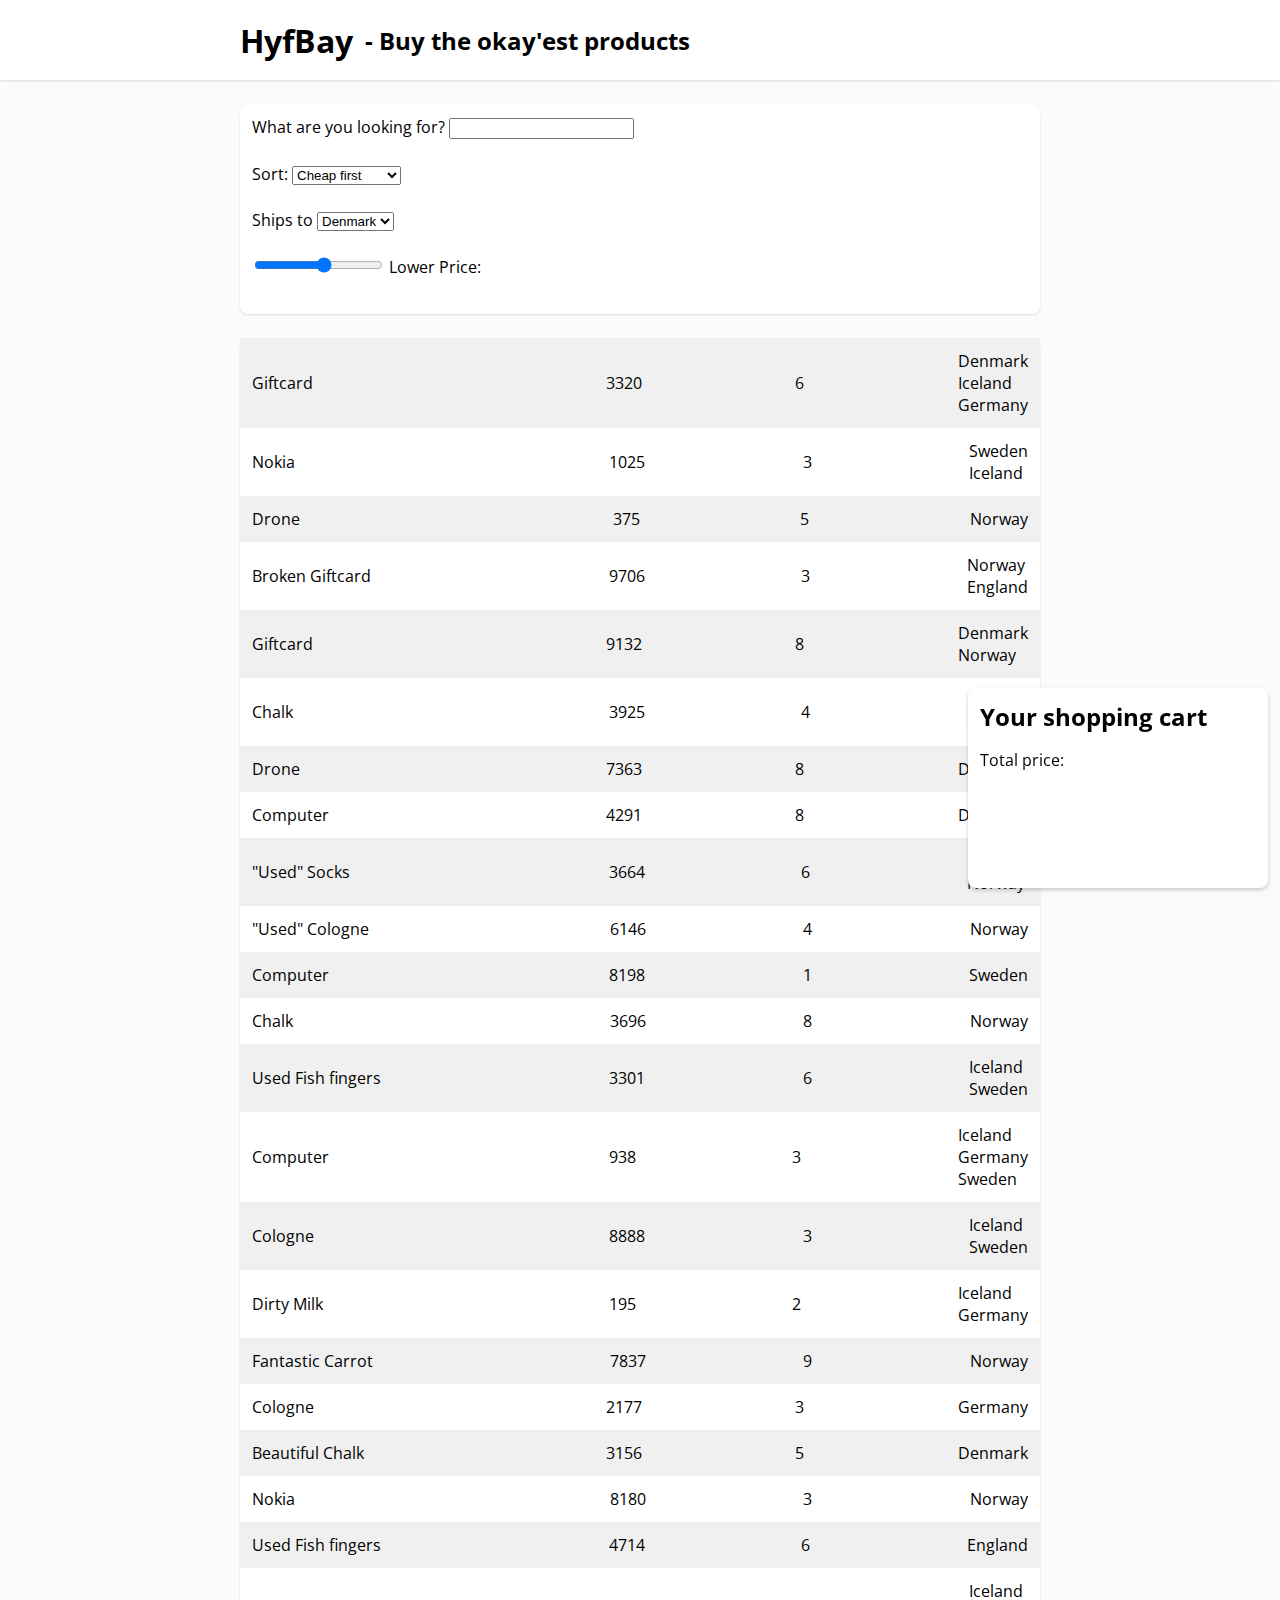
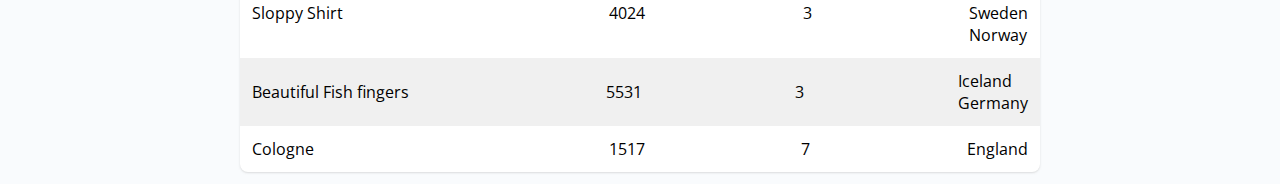
<file: javascript/javascript2/week1/index.html>
<!DOCTYPE html>
<html lang="en">
    <head>
        <title>HyfBay</title>
        <meta name="viewport" content="width=device-width, initial-scale=1">
        <link rel="stylesheet" type="text/css" href="main.css">
        <link href="https://fonts.googleapis.com/css?family=Open+Sans:400,800" rel="stylesheet">
    </head>
    <body>
        <main>
            <header>
                <div class="wrapper">
                    <h1>HyfBay</h1>
                    <h2>- Buy the okay'est products</h2>
                </div>
            </header>
            <section class="table-view-control">
                <div class="search">
                    <label>What are you looking for?</label>
                    <input type="text">
                </div>
                <div class="sort">
                    <label>Sort:</label>
                    <select>
                        <option value="cheap">Cheap first</option>
                        <option value="expensive">Expensive first</option>
                        <option value="name">Name</option>
                    </select>
                </div>
                <div class="filters">
                    <div class="country">
                        <label>Ships to</label>
                        <select>
                            <option value="denmark">Denmark</option>
                            <option value="sweden">Sweden</option>
                            <option value="norway">Norway</option>
                            <option value="germany">Germany</option>
                            <option value="iceland">Iceland</option>
                            <option value="england">England</option>
                        </select>
                    </div>
                    <div class="price">
                        <input type="range" id="start" name="volume" min="0" max="11">
                        <label for="volume">Lower Price:</label>
                    </div>
                </div>
            </section>
            <section class="products">
                <ul></ul>
            </section>
            <section class="cart">
                <h2>Your shopping cart</h2>
                <div class="total">
                    <p>Total price:<span></span></p>
                </div>
                <ul></ul>
            </section>
        </main>
        <script src="hyfBayHelpers.js"></script>
        <script src="main.js"></script>
    </body>
</html>
</file>
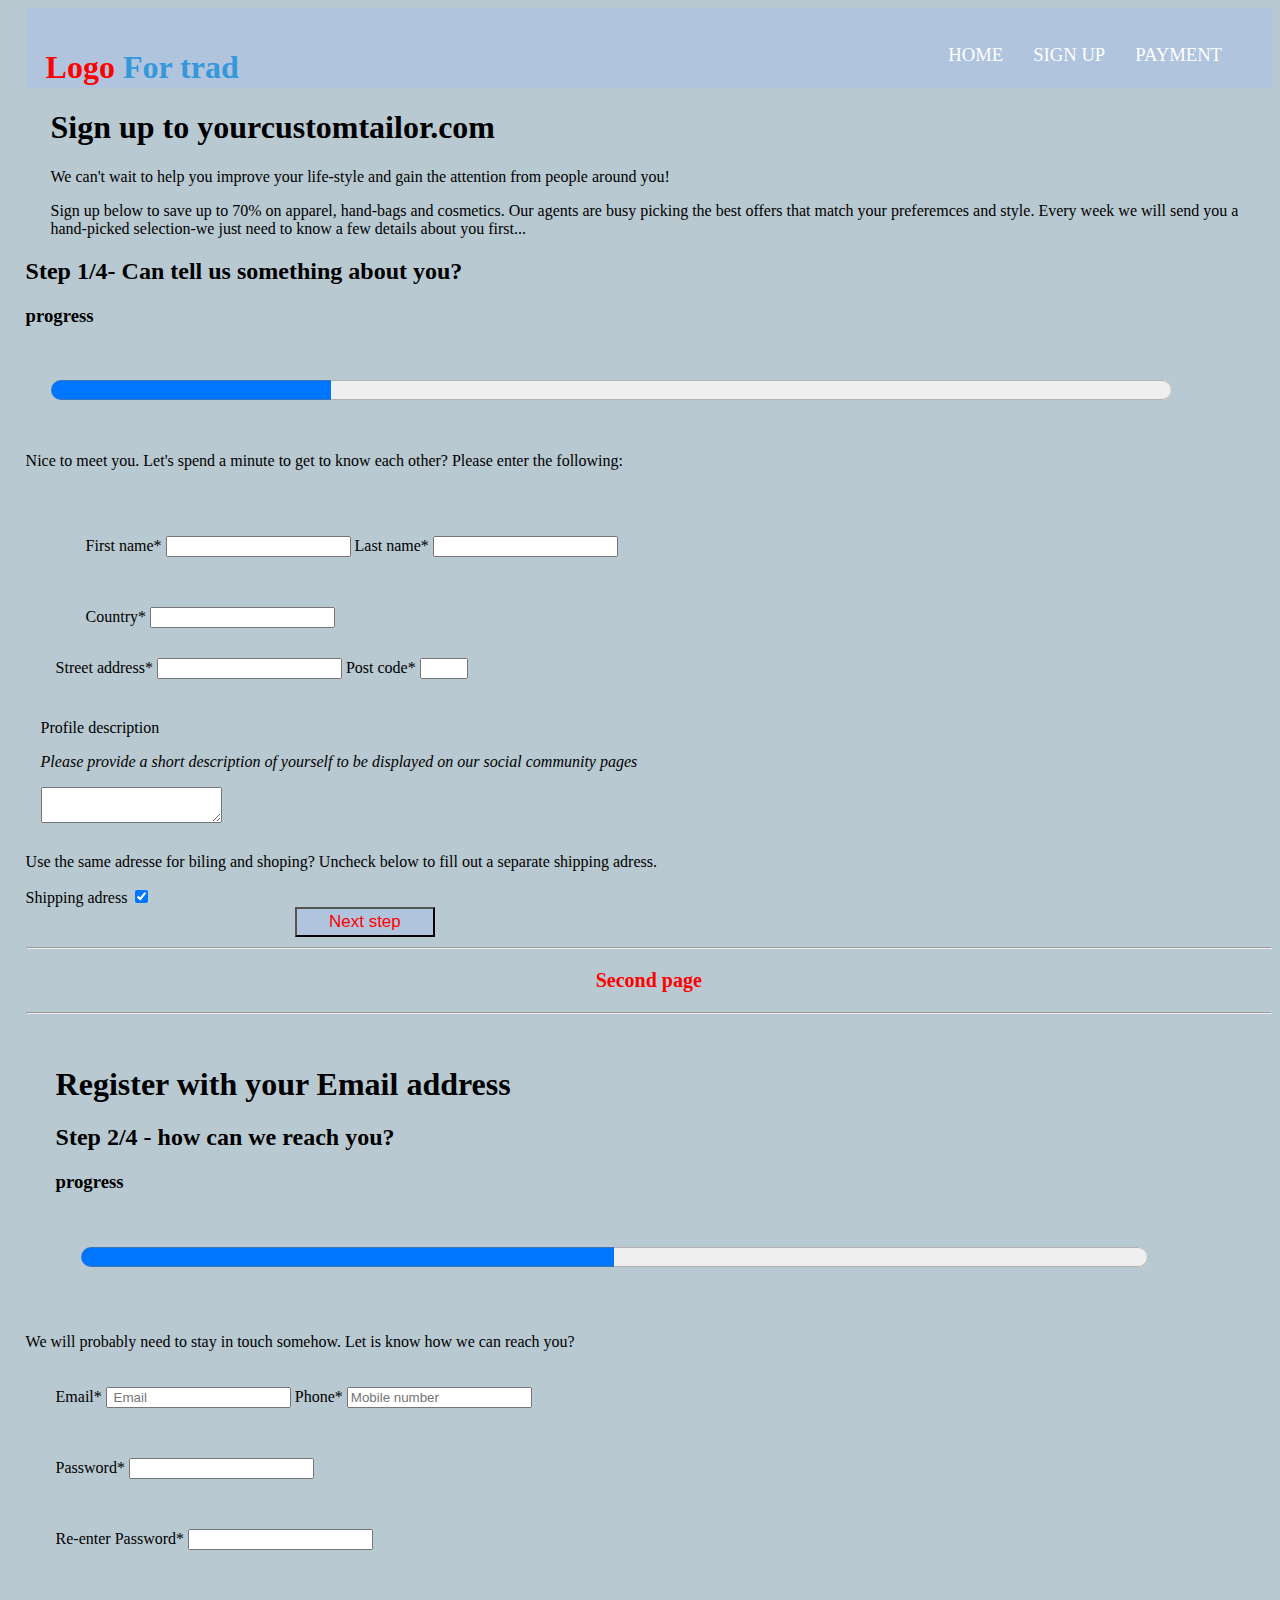
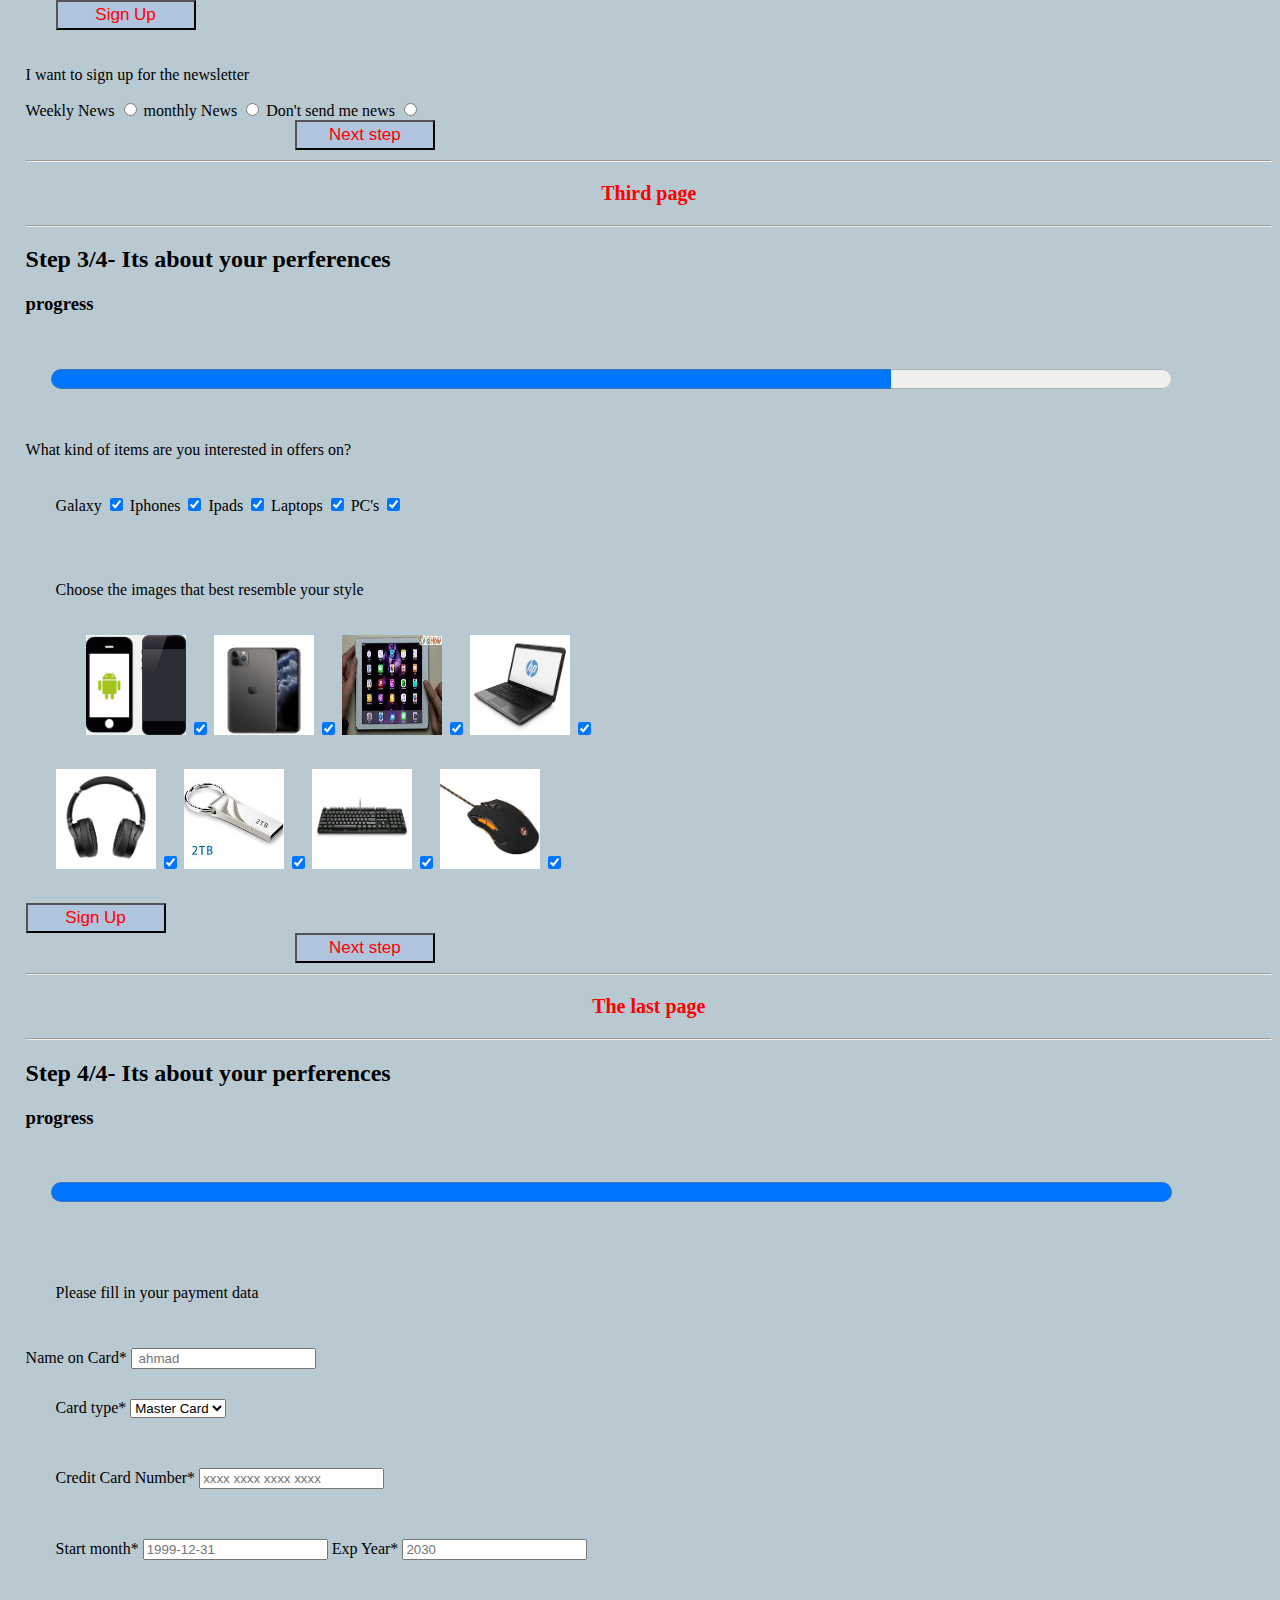
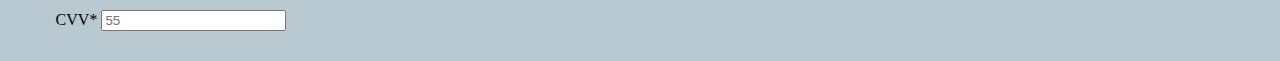
<file: html-css/week3/form.html>
<!DOCTYPE html>
<html lang="en">

<head>
    <meta charset="UTF-8">
    <meta name="viewport" content="width=device-width, initial-scale=1.0">
    <title>Sign up to your customtailor</title>
    <link rel="stylesheet" href="style.css">
</head>

<body>
  <body class="body">
    <header class="mainheader">
     <h1>Logo <span class="logo">For trad</span></h1>
        <nav>
            <ul>
              <li><a href="#Home">Home</a></li>
              <li><a href="#SignUP">Sign UP</a></li>
              <li><a href="#Payment">Payment</a></li>
            </ul>
        </nav>
    </header>
    </header>
    <div class="header">
      <h1>Sign up to yourcustomtailor.com</h1>
      <p>We can't wait to help you improve your life-style and gain the attention from people around you!</p>
     <p> Sign up below to save up to 70% on apparel, hand-bags and cosmetics. Our agents are busy picking the best offers that match your preferemces and style. Every week we will send you a hand-picked selection-we just need to know a few details about you first...</p>
  </div>
  
  <div>
       <form action="week3.html" method="get">
          <div class="progress">
              <h2>Step 1/4- Can tell us something about you?</h2>
              <h3>progress</h3>
              <progress value="25" max="100"></progress>
              <p>Nice to meet you. Let's spend a minute to get to know each other? Please enter the following:</p>
          </div>
           <div class="name">
               <div class="name">
                  <label for="firstname">First name*</label>
                  <input type="text" id="firstname" required>
                  <label for="lastname">Last name*</label>
                  <input type="text" id="lastname" required>
               </div>
            <div class="country">
              <label for="country">Country*</label> 
              <input type="text" id="country" required> 
            </div>
            <div class="street">
              <label for="streetaddress">Street address*</label>
              <input type="text" id="streetadress" required>
              <label for="postcode">Post code*</label>
             <input type="number" min="4" max="4" id="postcode" required>
            </div>
            </div>
          <div class="description">
              <div class="descript">
                   <label>Profile description</label>
                  <p> <em>Please provide a short description of yourself to be displayed on our social community pages</em></p>
              </div>
               <textarea name="textarea" maxlength="500" ></textarea> 
              </div>
          <p>Use the same adresse for biling and shoping? Uncheck below to fill out a separate shipping adress.</p>
          <div class="form3">
              <div class="shipping">
                  <label for="shippingadress"> Shipping adress</label>
                  <input type="checkbox" id="shippingadress" checked required>
              </div>
              <div class="next">
                  <button>Next step</button>
              </div>
              
          </div>
          <div class="page">
            <hr> <p >  Second page </p> <hr>
          </div>
       </form>
  </div>

</div>

<div class="form">
  <h1>Register with your Email address</h1>
  <h2>Step 2/4 - how can we reach you?</h2>
      
              <h3>progress</h3>
              <progress value="50" max="100"></progress>
  </div>
  <p>We will probably need to stay in touch somehow. Let is know how we can reach you?</p>

  <!--This is the second page Email phone and Password-->
  <div class="container">
      <form action="user.html" method="GET">
          <div class="email">
              <label for="email">Email*</label>
              <input type="text" name=" Email" id=" Email" placeholder=" Email" pattern="^[a-zA-Z0-9.!#$%&'*+=?^_`{|}~-]+@[a-zA-Z0-9-]+(?:\.[a-zA-Z0-9-]+)*$" required>
              <label for="phone">Phone*</label>
              <input type="text" name="Mobile " id="Mobile " placeholder="Mobile number" pattern="[789][0-9]{9}" required>
          </div>

          <div class="password">
              <label for="password">Password*</label>
              <input type="password" id="psw" name="psw" pattern="(?=.*\d)(?=.*[a-z])(?=.*[A-Z]).{8,};" title="Must contain at least one number and one uppercase and lowercase letter, and at least 8 or more characters" required>
          </div>

          <div class="repassword">
              <label for="re-enter-password">Re-enter Password*</label>
              <input type="password" name="Re-enter Password" id="Re-enter Password" pattern="(?=.*\d)(?=.*[a-z])(?=.*[A-Z]).{8,};" required>
          </div>

          <!--THIS IS SUBMIT BTN. COMMENTS NOT DISPLAYED IN BROWSER-->
          <div class="Sign">
              <button type="submit">Sign Up</button>
          </div>

          <div class="newsletter">
              <p>I want to sign up for the newsletter</p>
              <div class="newsletter1">
                  <label for="weekly news">Weekly News</label>
                  <input type="radio" name="weeklynews" id="weeklynews">
                  <label for="monthly news">monthly News</label>
                  <input type="radio" name="monthlynews" id="monthlynews">
                  <label for="weekly news">Don't send me news</label>
                  <input type="radio" name="nonews" id="nonews">
              </div>
          </div>

          <div class="next">
            <button>Next step</button>
        </div>
        <div class="page">
            <hr> <p >  Third page </p> <hr>
          </div>
      </form>
  </div>
</div>


<div class="progress">
  <h2>Step 3/4- Its about your perferences</h2>
  <h3>progress</h3>
  <progress value="75" max="100"></progress>
</div>

<!--This is the Third page here can selct different items-->
<div class="container">
  <p>What kind of items are you interested in offers on?</p>
  <form action="user.html" method="GET">

    <div class="items">
          <label for="Galaxy">Galaxy</label>
          <input type="checkbox" class="Checkbox" name="Galaxy" checked="checked">
          <label for="Iphones">Iphones</label>
          <input type="checkbox" class="Checkbox" name="Iphones" checked="checked">
          <label for="Ipads">Ipads</label>
          <input type="checkbox" class="Checkbox" name="Ipads" checked="checked">
          <label for="Laptops">Laptops</label>
          <input type="checkbox" class="Checkbox" name="Laptops" checked="checked">
          <label for="PC's">PC's</label>
          <input type="checkbox" class="Checkbox" name="PC's" checked="checked">
      </div>


      <div class="container-images">
          <p>Choose the images that best resemble your style</p>

          <div class="pic1">
              <img src="pic1.png" alt="Galaxy" height="100px" width="100px">
              <input type="checkbox" class="Checkbox1" name="Galaxy-image" checked="checked">
              <img src="pic2.jpg" alt="Iphones" height="100px" width="100px">
              <input type="checkbox" class="Checkbox1" name="Iphones-image" checked="checked">
              <img src="pic3.jpg" alt="Ipads" height="100px" width="100px">
              <input type="checkbox" class="Checkbox1" name="Ipads-image" checked="checked">
              <img src="pic4.jpg" alt="Laptops" height="100px" width="100px">
              <input type="checkbox" class="Checkbox1" name="image" checked="checked">
          </div>

          <div class="pic2">
              <img src="pic5.jpg" alt="headphone" height="100px" width="100px">
              <input type="checkbox" class="Checkbox1" name="headphone" checked="checked">
              <img src="pic6.jpg" alt="usb-flash" height="100px" width="100px">
              <input type="checkbox" class="Checkbox1" name="usb-flash" checked="checked">
              <img src="pic7.jpg" alt="keyboard" height="100px" width="100px">
              <input type="checkbox" class="Checkbox1" name="Keybord" checked="checked">
              <img src="pic8.jpg" alt="mous" height="100px" width="100px">
              <input type="checkbox" class="Checkbox1" name="mous" checked="checked">
          </div>
      </div>



      <div class="button">
          <button type="submit">Sign Up</button>
      </div>

<!--This is the last page here we can pay with card-->

      <div class="next">
        <button>Next step</button>
    </div>
    <div class="page">
        <hr> <p >  The last page </p> <hr>
      </div>
  </form>
</div>


<div class="progress">
  <h2>Step 4/4- Its about your perferences</h2>
  <h3>progress</h3>
  <progress value="100" max="100"></progress>
</div>
   <div class="container.of-payment">
    <div class="pay">
        <p>Please fill in your payment data</p>
    </div>

    <div class="card-name">
        <label for="cname">Name on Card*</label>
        <input type="text" id="cname" name="Yourcard" placeholder=" ahmad" pattern="[0-9]{4} *[0-9]{6} *[0-9]{5}" required>
    </div>
    <div class="cards-type">
        <label for="cards">Card type*</label>
        <select id="cards" name="card type">
                <option value="ATM card">Master Card</option>
                <option value="debit card">Debit Card</option>
                <option value="credit card">vist Card</option>
                <option value="ATM card">ATM Card</option>
            </select>
    </div>
    <div class="card">
        <label for="ccn">Credit Card Number*</label>
        <input type="text" id="ccn" inputmode="numeric" pattern="[0-9\s]{13,19}" autocomplete="cc-number" maxlength="19" placeholder="xxxx xxxx xxxx xxxx" required>
    </div>
    <div class="month-year">
        <label for="start">Start month*</label>
        <input type="text" id="start" name="start" pattern="(?:19|20)[0-9]{2}-(?:(?:0[1-9]|1[0-2])-(?:0[1-9]|1[0-9]|2[0-9])|(?:(?!02)(?:0[1-9]|1[0-2])-(?:30))|(?:(?:0[13578]|1[02])-31))" placeholder="1999-12-31" required>
        <label for="expyear">Exp Year*</label>
        <input type="text" id="expyear" name="expyear" pattern="(?:19|20)[0-9]{2}-(?:(?:0[1-9]|1[0-2])-(?:0[1-9]|1[0-9]|2[0-9])|(?:(?!02)(?:0[1-9]|1[0-2])-(?:30))|(?:(?:0[13578]|1[02])-31))" placeholder="2030" required>
    </div>
    <div class="cvv">
        <label for="cvv">CVV*</label>
        <input type="text" id="cvv" name="cvv" placeholder="55">
    </div>

</div>

</form>
</div>
</body>
</html>
</file>
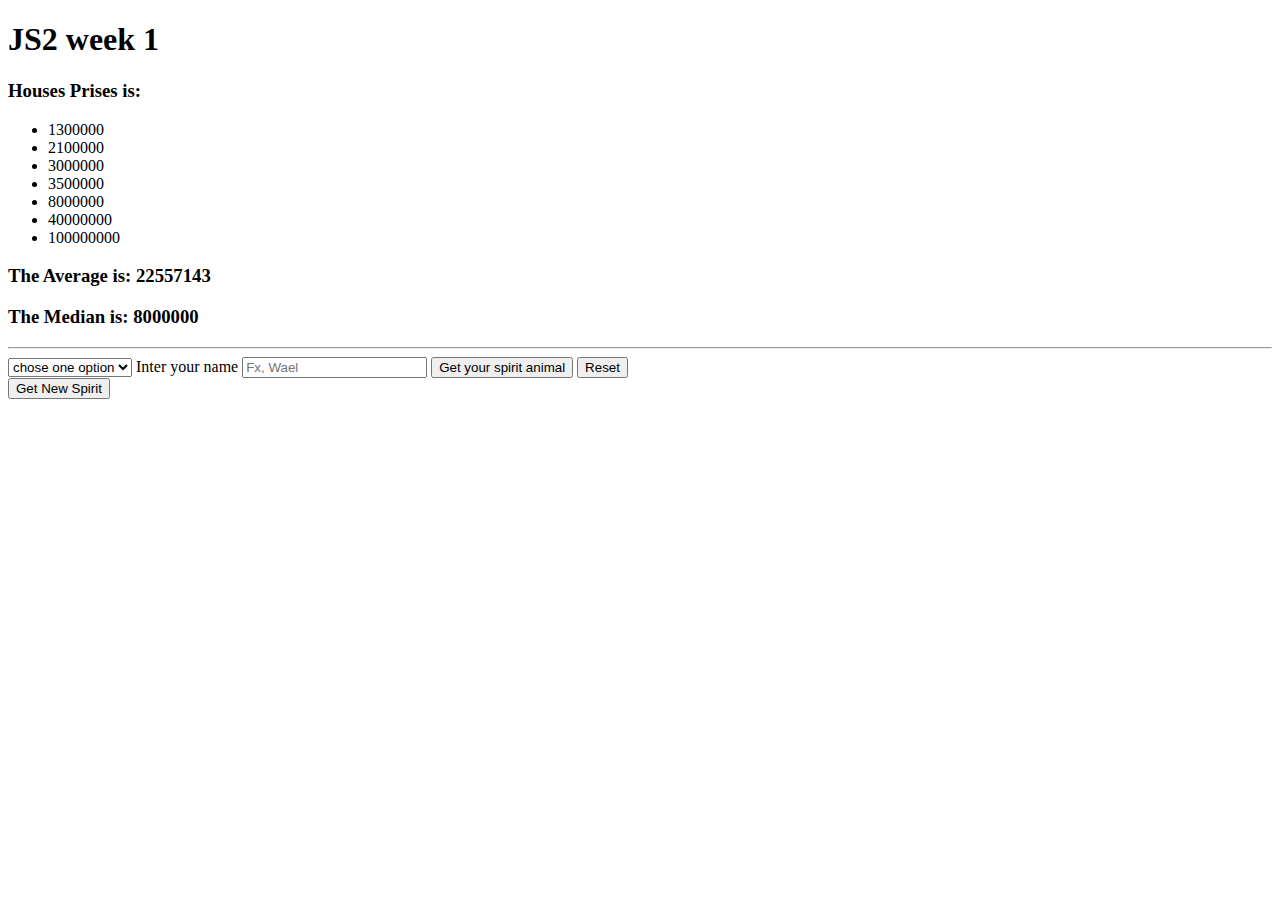
<file: javascript/javascript2/week1/js2week1.html>
<!DOCTYPE html>
     <html lang="en">
     <head>
         <meta charset="UTF-8">
         <meta name="viewport" content="width=device-width, initial-scale=1.0">
         <meta http-equiv="X-UA-Compatible" content="ie=edge">
         <title>Document</title>
     </head>
     <body>
         <h1>JS2 week 1</h1>
         <div class="firstAss">
                <h3 class="housPrices"></h3>
                <ul class="list"></ul>
                <h3 class="average"></h3>
                <h3 class="median"></h3>
             
         </div>
         <div class="secondAss"></div>
         
              
         <form action="" id="myform">
                <select name="desplayOptions" id="select">
                        <option value=""> chose one option</option>
                        <option value="clickOn">click on</option>
                        <option value="hover">Hover</option>
                        <option value="whileWritting">While Writting</option>
                </select>
                <label for="pirsonName">Inter your name</label>
                <input type="text" name="pirsonName" id="pirsonName" class="inputSpirit" placeholder="Fx, Wael"> 
                <button class = "spiritButton">Get your spirit animal</button>
                <button type="reset" class="reset" onclick="removeevents()">Reset</button>
         </form>
         <button class="getNewSpirit">Get New Spirit</button>
         
         <div class="nameWithSpiritDiv">
             <h1 class="nameWithSpirit" style="display: inline;"></h1>
             <h1 id = "spiritPlace" style="display: inline;"></h1>

         </div>
        
         <!--Find the shortest word-->
            <script>
                const danishWords = ['bil', 'plante', 'kaffe', 'bog', 'ø', 'planetarium'];
               console.log(findShortestWord(danishWords)) ; 
                function findShortestWord(arr){
                    
                    function myfunction(str1,str2){
                        if (str1.length >= str2.length){
                            return str2
                        }else {
                            return str1}
                }
                return arr.reduce(myfunction);
            }
            </script>
        <!--Difference between median and average-->
            <script>
                const housePrices = [3000000, 3500000,
                 1300000, 40000000, 100000000, 8000000, 2100000];
                function average(arr){
                    let sum=0;
                    
                    for ( i = 0 ; i< arr.length ;i++){
                        sum += arr[i];
                    }
                    
                    let average = sum / arr.length;
                    return Math.round(average) ;
                }
              
                console.log(average(housePrices));
                
                function median(arr){
                  let arr1 =  arr.sort(function(a,b){return a-b});
                  let median;
                  if ((arr.length % 2) != 0){

                    return median = arr1[(arr.length + 1)/2];
                    
                  }else{
                      return median = (arr1[(arr1.length)/2]+arr1[((arr1.length)/2)-1])/2;
                  }

                }
                console.log(median(housePrices));
                let homes = document.querySelector('.housPrices');
                homes.innerText = ' Houses Prises is: ';
                let list = document.querySelector('.list');
                prices(housePrices);
                function prices(arr){

                    for(i = 0 ; i < (arr.length) ; i++){
                        let li =document.createElement('li');
                        list.appendChild(li);
                        li.innerText = arr[i]; 
                    }
                }
                let average1 = document.querySelector('.average');
                average1.innerText = 'The Average is: '+average(housePrices);
                let median1 = document.querySelector('.median');
                median1.innerText = 'The Median is: '+median(housePrices);
                
                
                
                
            </script>
        <!--Spirit animal name generator-->
        <script>
            // creat a line between assiments
            let secondAss = document.querySelector('.secondAss');
            let hr = document.createElement('hr');
            secondAss.appendChild(hr);
            // start of spirt animal
            let spiritAnimals = ['lion','lion1','lion2','lion3','lion4','lion5','lion6','lion7','lion8','lion9']
            let suitSpiritAnimal = spiritAnimals[Math.floor (Math.random()*10)];
            console.log(suitSpiritAnimal);
            const pirsonName = document.querySelector('#pirsonName');
            const spiritButton = document.querySelector('.spiritButton');
            const nameWithSpirit = document.querySelector('.nameWithSpirit');
            const spiritPlace = document.getElementById('spiritPlace');
            
            const select = document.getElementById('select');
            console.log(select);

            select.addEventListener('input',function(event){
                 event.preventDefault();
                if (select.value=='hover'){
                    console.log('hover');
                    pirsonName.addEventListener("mouseover",function(event){
                        event.preventDefault();
                         if (pirsonName.value){
                                 nameWithSpirit.innerText = pirsonName.value +': ' + pirsonName.value +' -' ;
                                  spiritPlace.innerText = suitSpiritAnimal;
                                   const getNewSpiritButton = document.querySelector('.getNewSpirit');
                            getNewSpiritButton.addEventListener('click',function(){
               
                                  let anotheSpiritAnimal = spiritAnimals[Math.floor (Math.random()*10)];
                                 spiritPlace.innerText=anotheSpiritAnimal;

                            });   
                        }
             
            
                    });
                    
                }else if (select.value=='whileWritting'){
                    console.log('while writting');
                    pirsonName.addEventListener("input",function(event){
                        event.preventDefault();
                         if (pirsonName.value){
                                 nameWithSpirit.innerText = pirsonName.value +': ' + pirsonName.value +' -' ;
                                  spiritPlace.innerText = suitSpiritAnimal;
                                   const getNewSpiritButton = document.querySelector('.getNewSpirit');
                            getNewSpiritButton.addEventListener('click',function(){
               
                                  let anotheSpiritAnimal = spiritAnimals[Math.floor (Math.random()*10)];
                                 spiritPlace.innerText=anotheSpiritAnimal;

                            });   
                        }
             
            
                    });
                }else if (select.value == 'clickOn'){
                    console.log('on click');
                    spiritButton.addEventListener("click",function(event){
                        event.preventDefault();
                         if (pirsonName.value){
                                 nameWithSpirit.innerText = pirsonName.value +': ' + pirsonName.value +' -' ;
                                  spiritPlace.innerText = suitSpiritAnimal;
                                   const getNewSpiritButton = document.querySelector('.getNewSpirit');
                            getNewSpiritButton.addEventListener('click',function(){
               
                                  let anotheSpiritAnimal = spiritAnimals[Math.floor (Math.random()*10)];
                                 spiritPlace.innerText=anotheSpiritAnimal;

                            });   
                        }else{alert('please inter your name')}
             
            
                    });
                }else{
                alert('you need to choos one');

                }
    
            });
            function removeevents(){
                spiritPlace.removeEventListener("click");

            }
              
            
            
         </script>
        
     </body>
     </html>
</file>
<file: javascript/javascript2/week1/main.css>
body {
    font-family: "Open Sans", sans-serif;
    background-color: #F9FBFD;
}

* {
    box-sizing: border-box;
}

body, h1, h2 {
    margin: 0;
}

ul {
    list-style-type: none;
    margin: 0;
    padding: 0;
}

header {
    background-color: white;
    box-shadow: 0 1px 2px rgba(190, 190, 190, 0.5);
}

header .wrapper {
    width: 800px;
    margin: 0 auto;
    height: 80px;
    background: #FFFFFF;
    position: relative;
}

header .wrapper h1, header .wrapper h2 {
    position: absolute;
    top: 50%;
    transform: translateY(-50%);
}

header .wrapper h2 {
    left: 125px;
}

/*#FF813F*/

section.table-view-control, section.products, section.cart {
    max-width: 800px;
    margin: 0 auto;
}

section.table-view-control, section.products {
    margin: 24px auto 12px;
    background-color: white;
    box-shadow: 0 1px 2px rgba(190, 190, 190, 0.5);
    border-radius: 8px;
}

section.table-view-control {
    padding: 12px;
}

section.table-view-control>div, section.table-view-control .filters>div {
    margin-bottom: 24px;
}

section.products>ul {
    padding: 0;
}

section.products>ul>li>ul {
    display: flex;
    justify-content: space-between;
    align-items: center;
    padding: 12px 12px 12px 12px;
}

section.products>ul>li>ul>li:first-child {
    width: 200px;
}

section.products>ul>li:nth-child(odd) {
    background-color: #f0f0f0;
}

section.products li div, section.products li button {
    margin-right: 12px;
    width: 100px;
}


section.products li .name {
    width: 200px;
}

section.cart {
    position: fixed;
    bottom: 12px;
    right: 12px;
    width: 300px;
    height: 200px;
    background-color: white;
    overflow-y: auto;
    box-shadow: 0 2px 4px 0 rgba(0, 0, 0, 0.2);
    padding: 12px;
    border-radius: 8px;
}

section.cart ul {
    list-style-type: none;
    margin: 0;
    padding: 0;
}

section.cart ul>li {
    display: flex;
    justify-content: space-between;
    padding: 6px;
}

section.cart ul>li:nth-child(odd) {
    background-color: #f0f0f0;
}
</file>
<file: html-css/week3/style.css>
.body{
    background-color: rgb(185, 201, 209);
    margin-left: 2%;
  }
  .mainheader
  {
    background-color:lightsteelblue;
    height:40px;
    overflow:hidden;
    padding:20px;
  }
  .mainheader h1
  {
    float: left;
    font-family: calibri;
    color:red;
  }
  
  /* -------------logo  ------------*/
  
  .logo
  {
    color:#3498db;
  }
  
  /* ------------- navigation menu ------------*/
  
  
  .mainheader nav
  {
    float: right;
  }
  .mainheader nav ul
  {
    list-style-type:none;
  }
  .mainheader nav ul li
  {
    float:left;
    margin-right:30px;
    color:white;
    text-transform:uppercase;
  }
  a:link
  {
    text-decoration:none;
    text-transform:uppercase;
    font-size:14pt;
    color:white;
    
  }
  
  
  /* ------------- navigation menu ------------*/
  
  
  .mainheader nav
  {
    float: right;
  }
  .mainheader nav ul
  {
    list-style-type:none;
  }
  .mainheader nav ul li
  {
    float:left;
    margin-right:30px;
    color:white;
    text-transform:uppercase;
  }
  a:link
  {
    text-decoration:none;
    text-transform:uppercase;
    font-size:14pt;
    color:white;
    
  }
  a:hover
  {
    text-decoration:underline;
    color:#3498db;
    transition:1s;
  }
  
  .text2
  {
      font-size: 40px;
  }
  
  .header{
    padding-left: 2%;
  }
  progress
  {
      padding: 20px;
      margin: 25px;
      width: 90%;
  }
  .form
  {
      padding: 10px;
      margin: 20px;
  }
  .name
  {
      padding: 20px;
      margin: 10px;
  }
  .country
  {
      padding: 20px;
      margin: 10px;
  }
  .address
  {
      padding: 20px;
      margin: 10px;
  }
  .description
  {
      padding: 10px;
      margin: 5px;
  
  }
  .next{
  padding-left: 20px;
  margin-left: 20%;
  }
  button {
    height: 30px;
    width: 140px;
    color: red;
    background-color: lightsteelblue;
    font-size: 17px;
  }
  
  .page{
    font-size: 20px;
    color: red;
    font-weight: bold;
    text-align: center;}
  
  .email{
    padding: 20px;
    margin: 10px;
  }
  .password{
    padding: 20px;
    margin: 10px;
  }
  .repassword{
    padding: 20px;
    margin: 10px;
  }
  .Sign{
    padding: 20px;
    margin: 10px;
  }
  
  .items{
    padding: 20px;
    margin: 10px;
  }
  .container-images{
    padding: 20px;
    margin: 10px;
  }
  .pic1{
    padding: 20px;
    margin: 10px;
  }
  
  .pay{
    padding: 20px;
    margin: 10px;
  }
  .cards-type{
    padding: 20px;
    margin: 10px;
  }
  .card{
    padding: 20px;
    margin: 10px;
  }
  .month-year{
    padding: 20px;
    margin: 10px;
  }
  .cvv{
    padding: 20px;
    margin: 10px;
  }
</file>
